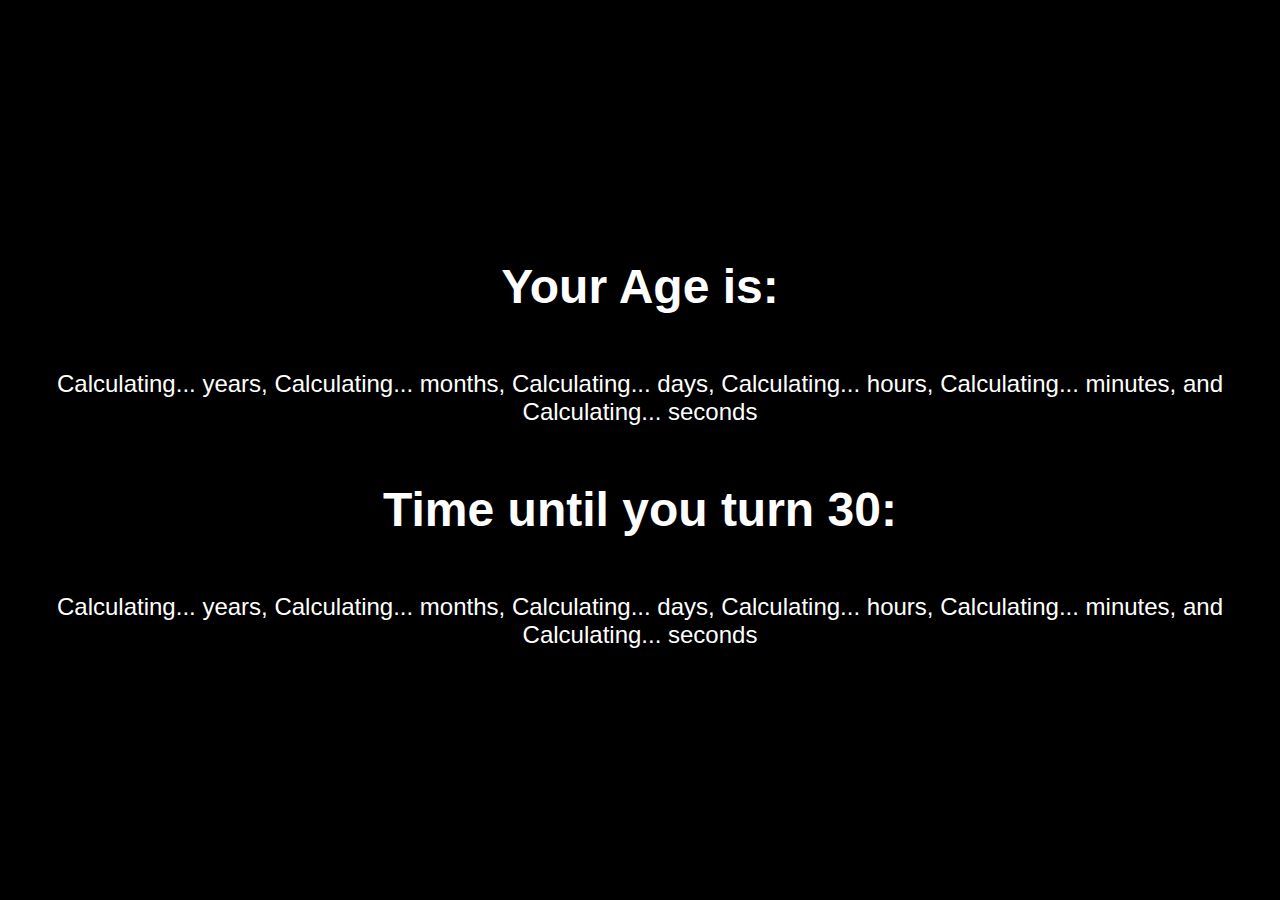
<file: 4P3YU58b2R626Q1.html>
<!DOCTYPE html>
<html>
<head>
  <title>26-30</title>
  <link rel="icon" type="image/png" href="Time.png"/>
  <style>
    body {
      background-color: #000000; /* Sapphire background color */
      color: white; /* Text color */
      font-family: Arial, sans-serif;
      display: flex;
      flex-direction: column;
      align-items: center;
      justify-content: center;
      height: 100vh;
      margin: 0;
      font-size: 24px;
      text-align: center;
    }
  </style>
  <script>
    function calculateAge() {
      var birthdate = new Date("1997-11-05"); // Replace with your actual birthdate in YYYY-MM-DD format
      var currentDate = new Date();
      var targetDate = new Date(birthdate);
      targetDate.setFullYear(birthdate.getFullYear() + 30); // 30th birthday

      var ageMilliseconds = currentDate - birthdate;
      var ageDate = new Date(ageMilliseconds);

      var years = ageDate.getUTCFullYear() - 1970;
      var months = ageDate.getUTCMonth();
      var days = ageDate.getUTCDate() - 1;
      var hours = ageDate.getUTCHours();
      var minutes = ageDate.getUTCMinutes();
      var seconds = ageDate.getUTCSeconds();

      var timeTo30 = targetDate - currentDate;
      var timeDate = new Date(timeTo30);

      var yearsTo30 = timeDate.getUTCFullYear() - 1970;
      var monthsTo30 = timeDate.getUTCMonth();
      var daysTo30 = timeDate.getUTCDate() - 1;
      var hoursTo30 = timeDate.getUTCHours();
      var minutesTo30 = timeDate.getUTCMinutes();
      var secondsTo30 = timeDate.getUTCSeconds();

      document.getElementById("years").textContent = years;
      document.getElementById("months").textContent = months;
      document.getElementById("days").textContent = days;
      document.getElementById("hours").textContent = hours;
      document.getElementById("minutes").textContent = minutes;
      document.getElementById("seconds").textContent = seconds;

      document.getElementById("yearsTo30").textContent = yearsTo30;
      document.getElementById("monthsTo30").textContent = monthsTo30;
      document.getElementById("daysTo30").textContent = daysTo30;
      document.getElementById("hoursTo30").textContent = hoursTo30;
      document.getElementById("minutesTo30").textContent = minutesTo30;
      document.getElementById("secondsTo30").textContent = secondsTo30;
    }

    setInterval(calculateAge, 1000); // Update every second
  </script>
</head>
<body>
  <h1>Your Age is:</h1>
  <p>
    <span id="years">Calculating...</span> years,
    <span id="months">Calculating...</span> months,
    <span id="days">Calculating...</span> days,
    <span id="hours">Calculating...</span> hours,
    <span id="minutes">Calculating...</span> minutes, and
    <span id="seconds">Calculating...</span> seconds
  </p>
  <h1>Time until you turn 30:</h1>
  <p>
    <span id="yearsTo30">Calculating...</span> years,
    <span id="monthsTo30">Calculating...</span> months,
    <span id="daysTo30">Calculating...</span> days,
    <span id="hoursTo30">Calculating...</span> hours,
    <span id="minutesTo30">Calculating...</span> minutes, and
    <span id="secondsTo30">Calculating...</span> seconds
  </p>
</body>
</html>
</file>
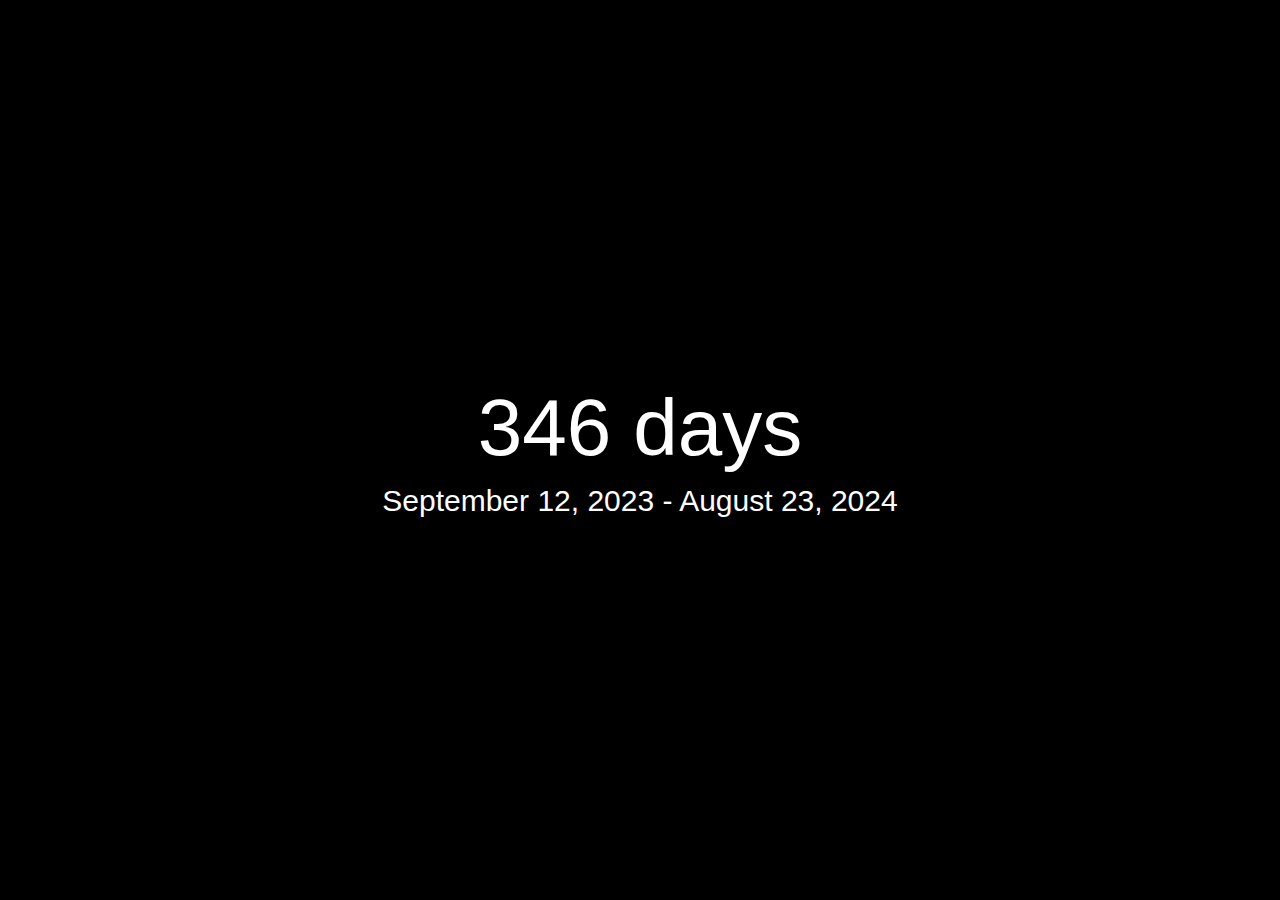
<file: dkvnpfkjfdffjspcmsp.html>
<!DOCTYPE html>
<html lang="en">
<head>
    <meta charset="UTF-8">
    <meta name="viewport" content="width=device-width, initial-scale=1.0">
    <title>September 12, 2023 - Armenia</title>
    <style>
        body {
            background-color: black;
            color: white;
            display: flex;
            justify-content: center;
            align-items: center;
            height: 100vh;
            margin: 0;
            font-family: Arial, sans-serif;
            text-align: center;
            flex-direction: column;
        }
        #daysCount {
            font-size: 80px;
        }
        #dateText {
            font-size: 30px;
            margin-top: 10px;
        }
    </style>
    <script>
        function calculateDays() {
            const issued = true;  // Set this to true to freeze the count

            const startDate = new Date("2023-09-12");
            let currentDate = new Date();

            if (issued) {
                currentDate = new Date("2024-08-23"); // You can set the date you want the count to freeze at
            }

            const timeDifference = currentDate - startDate;
            const daysDifference = Math.floor(timeDifference / (1000 * 60 * 60 * 24));
            document.getElementById("daysCount").innerText = `${daysDifference} days`;

            const options = { year: 'numeric', month: 'long', day: 'numeric' };
            const formattedDate = currentDate.toLocaleDateString('en-US', options);
            document.getElementById("dateText").innerText = `September 12, 2023 - ${formattedDate}`;
        }
    </script>
</head>
<body onload="calculateDays()">
    <div id="daysCount"></div>
    <div id="dateText"></div>
</body>
</html>
</file>
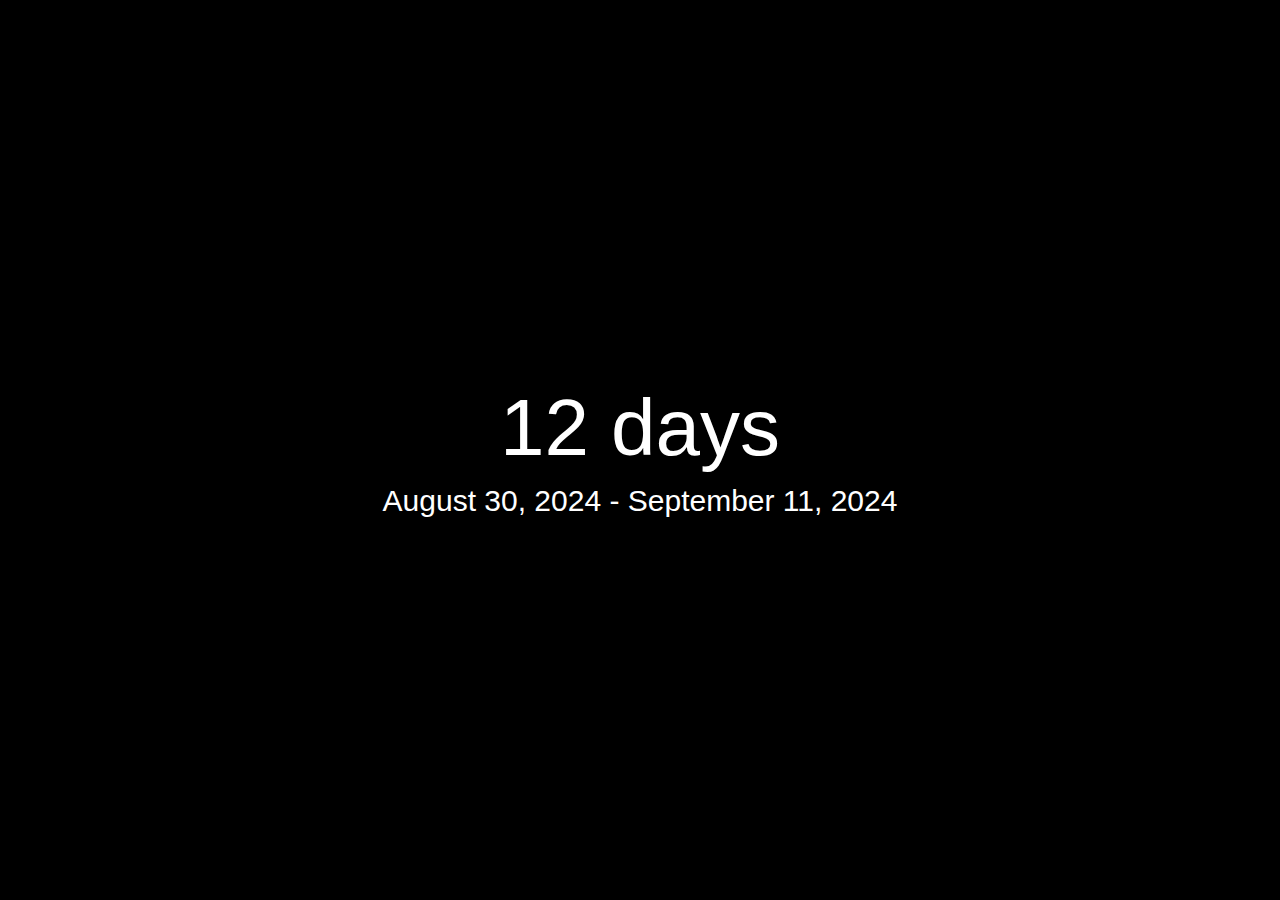
<file: sjkkddkjnwk38383nk.html>
<!DOCTYPE html>
<html lang="en">
<head>
    <meta charset="UTF-8">
    <meta name="viewport" content="width=device-width, initial-scale=1.0">
    <title>Milad To Umich</title>
    <style>
        body {
            background-color: black;
            color: white;
            display: flex;
            justify-content: center;
            align-items: center;
            height: 100vh;
            margin: 0;
            font-family: Arial, sans-serif;
            text-align: center;
            flex-direction: column;
        }
        #daysCount {
            font-size: 80px;
        }
        #dateText {
            font-size: 30px;
            margin-top: 10px;
        }
    </style>
    <script>
        function calculateDays() {
            const issued = false;  // Set this to true to freeze the count

            const startDate = new Date("2024-08-30"); // The start date you're counting from
            let currentDate = new Date("2024-09-11"); // Use the actual current date

            if (issued) {
                currentDate = new Date("2024-09-09"); // Freeze the date if issued is true
            }

            // Calculate the difference in days
            const timeDifference = currentDate - startDate;
            const daysDifference = Math.floor(timeDifference / (1000 * 60 * 60 * 24));
            
            // Update the page content with the days difference
            document.getElementById("daysCount").innerText = `${daysDifference} days`;

            // Format the current date in a readable format
            const options = { year: 'numeric', month: 'long', day: 'numeric' };
            const formattedDate = currentDate.toLocaleDateString('en-US', options);

            // Display the start date and the current (or frozen) date
            document.getElementById("dateText").innerText = `August 30, 2024 - ${formattedDate}`;
        }
    </script>
</head>
<body onload="calculateDays()">
    <div id="daysCount"></div>
    <div id="dateText"></div>
</body>
</html>
</file>
